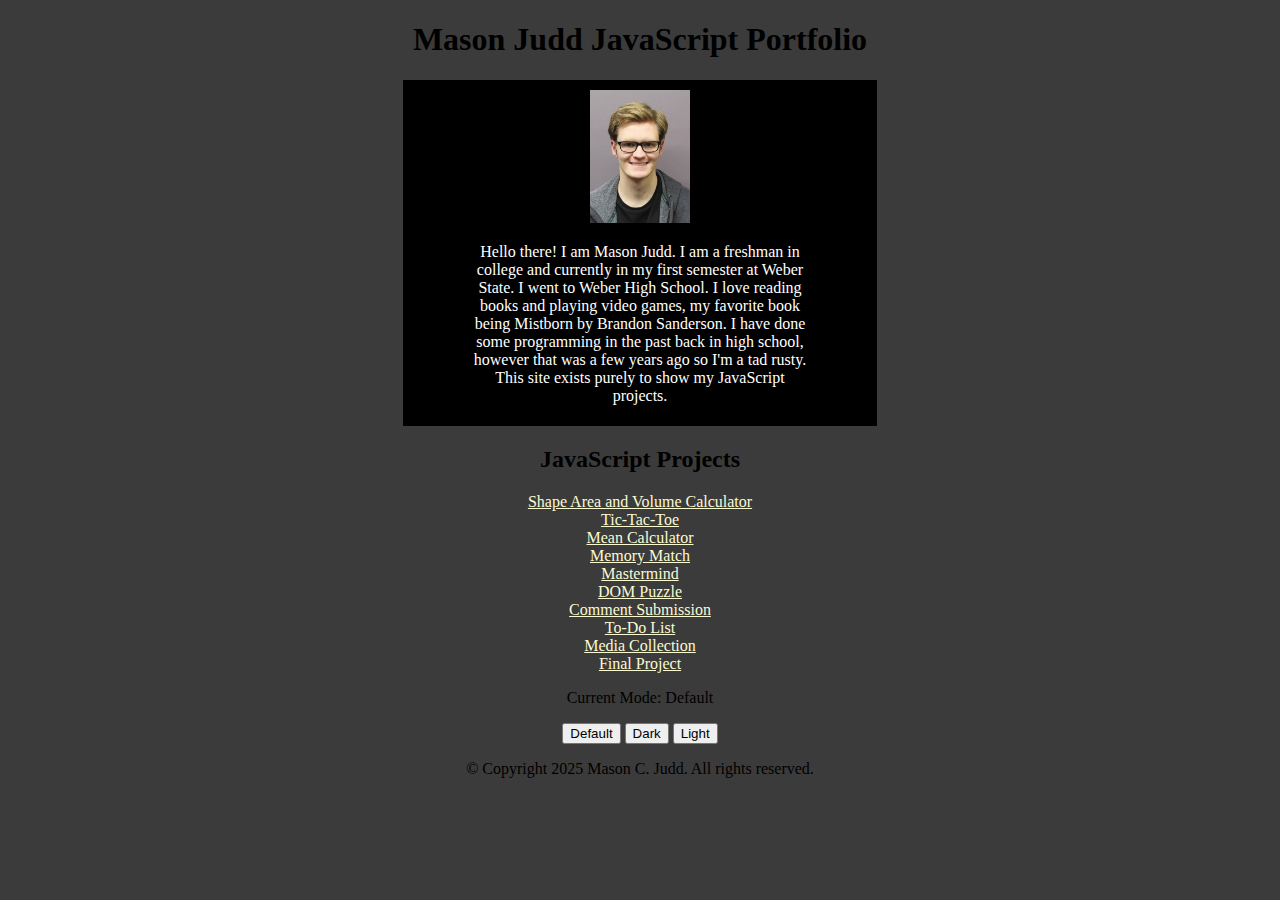
<file: index.html>
<!DOCTYPE html>
<html lang="en">
<head>
    <meta charset="UTF-8">
    <meta name="viewport" content="width=device-width, initial-scale=1.0">
    <link rel="stylesheet" href="styles/portfolio.css">
    <script src="scripts/portfolio.js"></script>
    <title>JavaScript Portfolio</title>
</head>
    <body id="pageBody">
        <h1 id="pageTitle">Mason Judd JavaScript Portfolio</h1>
        <div id="mainParagraph">
            <img src="images/Profile Picture.png" alt="Profile Picture">
            <p>
                Hello there! I am Mason Judd. I am a freshman in college and currently in my first semester
                at Weber State. I went to Weber High School. I love reading books and playing video games, 
                my favorite book being Mistborn by Brandon Sanderson. I have done some programming in the 
                past back in high school, however that was a few years ago so I'm a tad rusty. This site exists
                purely to show my JavaScript projects.
            </p>
        </div>
        <div id="subParagraph">
            <h2>JavaScript Projects</h2>
            <a href="pages/shapeCalculator.html">Shape Area and Volume Calculator</a>
            <br>
            <a href="pages/ticTacToe.html">Tic-Tac-Toe</a>
            <br>
            <a href="pages/arithmeticMean.html">Mean Calculator</a>
            <br>
            <a href="pages/memoryMatch.html">Memory Match</a>
            <br>
            <a href="pages/mastermindWithErrors.html">Mastermind</a>
            <br>
            <a href="pages/domPuzzle.html">DOM Puzzle</a>
            <br>
            <a href="pages/commentSubmission.html">Comment Submission</a>
            <br>
            <a href="pages/toDoList.html">To-Do List</a>
            <br>
            <a href="pages/mediaCollection.html">Media Collection</a>
            <br>
            <a href="pages/FinalProject.html">Final Project</a>


            <p id="mode">Current Mode: Default</p>
            <button onclick="Default()">Default</button>
            <button onclick="Dark()">Dark</button>
            <button onclick="Light()">Light</button>

            <p>&copy; Copyright 2025 Mason C. Judd. All rights reserved.</p>
        </div>
    </body>
</html>
</file>
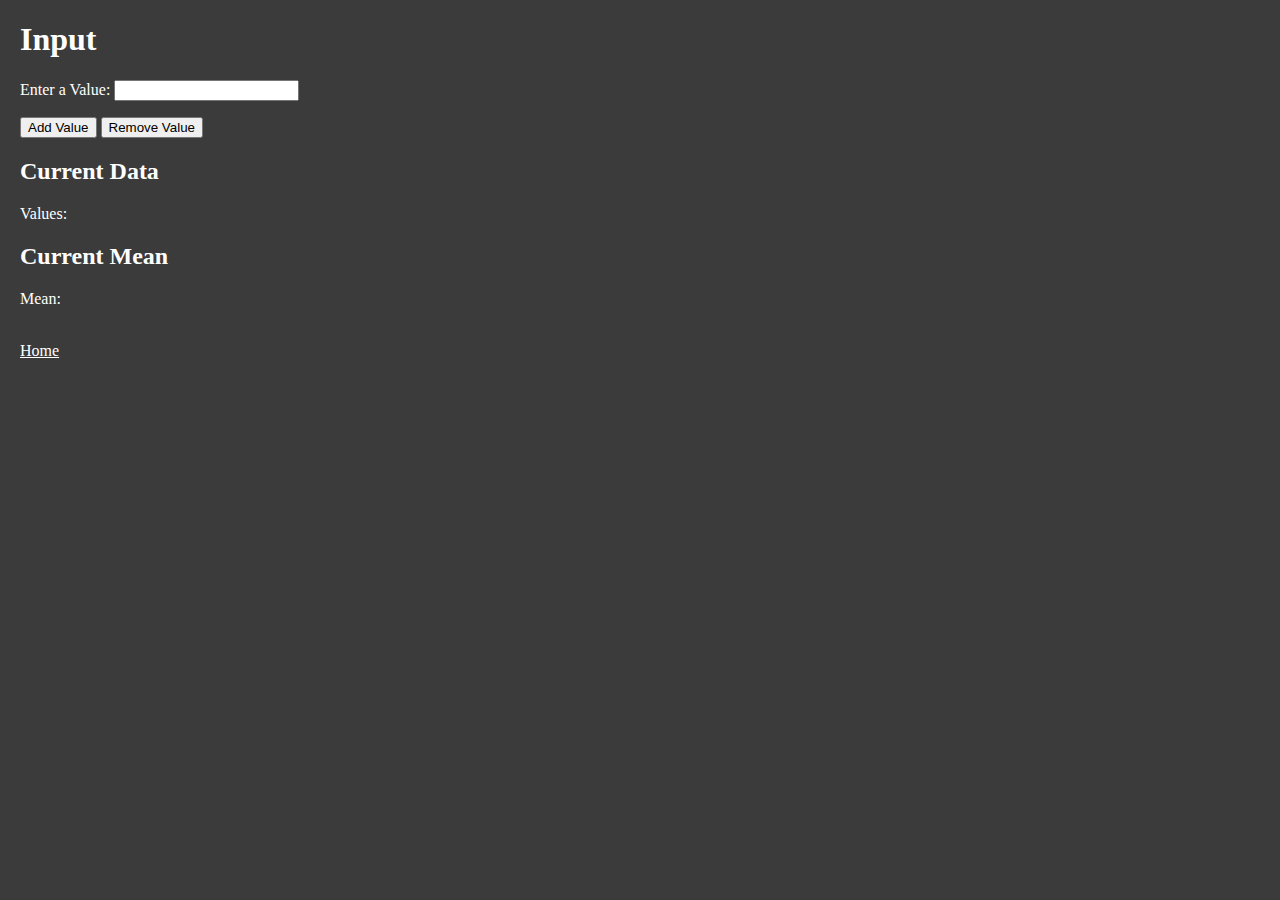
<file: pages/arithmeticMean.html>
<!DOCTYPE html>
<html lang="en">
<head>
    <meta charset="UTF-8">
    <meta name="viewport" content="width=device-width, initial-scale=1.0">
    <title>Mean Calculator</title>
    <script src="../scripts/meanCalc.js"></script>
    <link rel="stylesheet" href="../styles/meanCalc.css">
</head>
<body>
    <h1>Input</h1>
    <p>Enter a Value: <input type="text" id="input"></p> 
    <button onclick="addValue()">Add Value</button> 
    <button onclick="removeValue()">Remove Value</button>
    <h2>Current Data</h2>
    <p>Values: <span id="values"></span></p>
    <h2>Current Mean</h2>
    <p>Mean: <span id="mean"></span></p>
    <br>
    <a href="../index.html">Home</a>
</body>
</html>
</file>
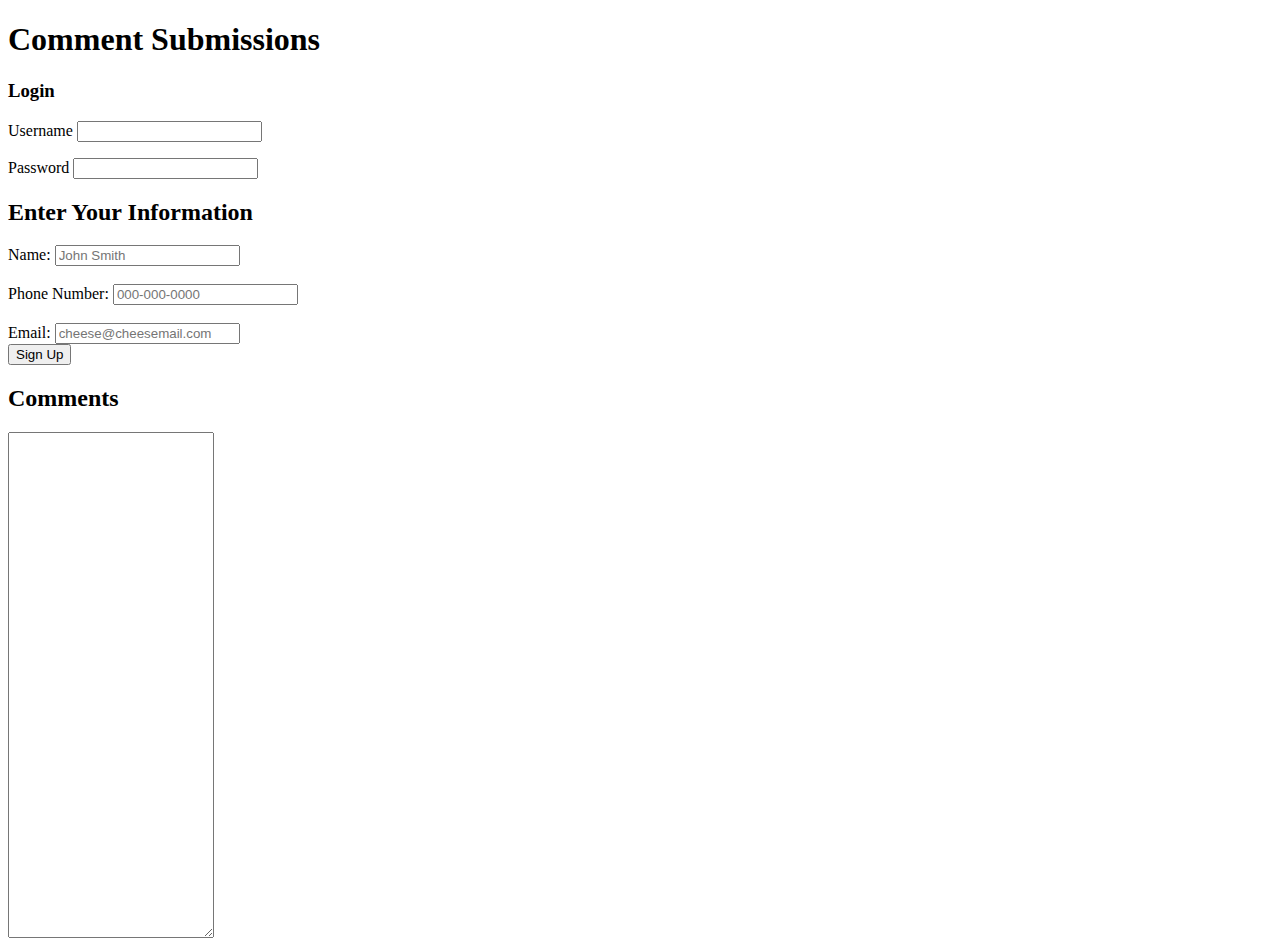
<file: pages/commentSubmission.html>
<!DOCTYPE html>
<html lang="en">
<head>
    <meta charset="UTF-8">
    <meta name="viewport" content="width=device-width, initial-scale=1.0">
    <title>Comment Submission</title>
    <style>
        textarea {
            width: 200px;
            height: 500px;
        }
    </style>
    
</head>
<body>
    <h1>Comment Submissions</h1>

    <form id="loginForm" action="" method="post" onsubmit="sanitize(event)">
        <!-- Username -->
        <h3>Login</h3>
        <label for="username">Username</label>
        <input 
            id="username"
            name="user"
            type="username"
            autocomplete="username"
			pattern="[a-zA-Z0-9_]{2,10}"
        >
        <br>
        <p id="userProblems"></p>

        <!-- Password -->
        <label for="password">Password</label>
        <input 
            id="password"
            name="userpass"
            type="password"
        >
        <br>
        <p id="passProblems"></p>



        <h2>Enter Your Information</h2>

        <!-- Name -->
        <label for="name">Name:</label>
        <input 
            id="name" 
            name="name"
            type="text"
            pattern="[a-zA-Z ]{1,100}"
            title="Letters Only"
            placeholder="John Smith"
        >
        <br><br>

        <!-- Phone Number -->
        <label for="phone">Phone Number:</label>
        <input 
            id="phone"
            name="phone"
            type="tel"
            pattern="[0-9]{3}-[0-9]{3}-[0-9]{4}"
            title="Ten Numbers"
            placeholder="000-000-0000"
        >
        <br><br>

        <!-- Email -->
        <label for="email">Email:</label>
		<input 
			id="email" 
			name="useremail"
			type="email"
			autocomplete="email"
            placeholder="cheese@cheesemail.com"
		>
		<br>
        <button type="submit">Sign Up</button>
        <br>

        <h2>Comments</h2>
        <textarea name="commentSection" id="comments"></textarea>
    </form>
    

    
    
    <script src="../scripts/commentSubmit.js"></script>
</body>
</html>
</file>
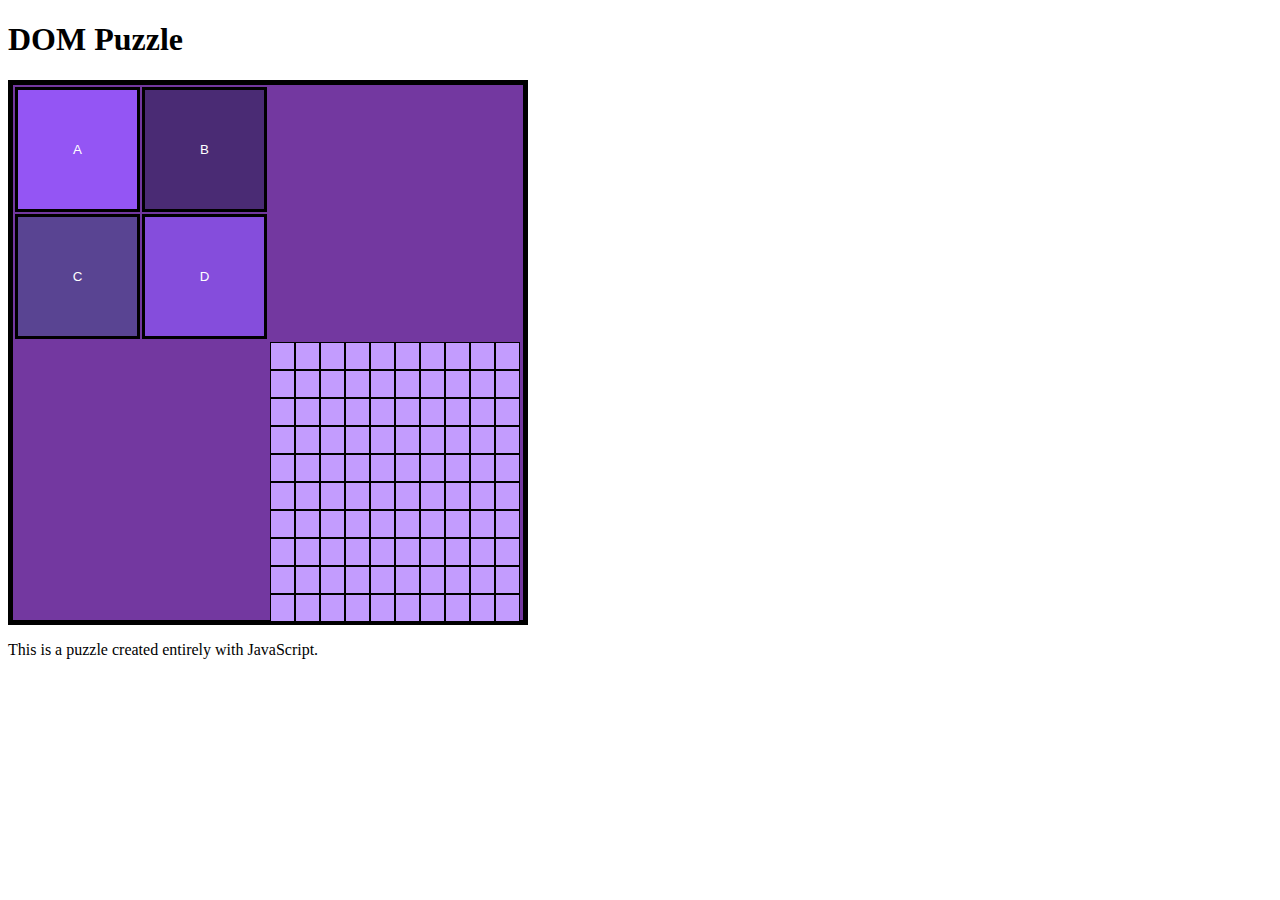
<file: pages/domPuzzle.html>
<!DOCTYPE html>
<html>
    <head>
        <title>DOM Puzzle</title>
        <style>
            /* NOTE: Do NOT modify this stylesheet */
            #puzzle { 
                width: 500px; 
                height: 500px; 
                border: 5px solid black;
            }
        </style>

    </head>
    <body>

        <!-- NOTE: Do NOT modify the body or div -->

        <div id='puzzle'></div>

        <script>
        // All puzzle code must be implemented here
        function mainTable() {
            const title = document.createElement('h1');
            title.innerHTML = "DOM Puzzle";
            const puzzle = document.getElementById('puzzle');
            puzzle.parentNode.insertBefore(title, puzzle);

            document.getElementById('puzzle').style.height = '535px';
            document.getElementById('puzzle').style.width = '510px';
            document.getElementById('puzzle').style.backgroundColor = '#7338A0';
            document.getElementById('puzzle').style.margin = "0";
            document.getElementById('puzzle').addEventListener('mouseenter', ()=> { 
                document.getElementById('puzzle').style.border = "5px solid orange";
            });
            document.getElementById('puzzle').addEventListener('mouseleave', ()=> { 
                document.getElementById('puzzle').style.border = "5px solid black";
            });
            
            
            const table = document.createElement('table');
            table.style.borderSpacing = "0";

            for (let row = 0; row < 2; row++) {
                const tr = document.createElement('tr');
                for (let col = 0; col < 2; col++) {
                    const td = document.createElement('td');
                    td.style.height = "250px";
                    td.style.width = "250px";
                    td.style.margin = "0";
                    tr.appendChild(td);
                }
                tr.style.margin = "0";
                table.appendChild(tr);
            }

            
            puzzle.appendChild(table);

            topLeft();

            bottomRight();

            const footNote = document.createElement('p');
            footNote.innerHTML = "This is a puzzle created entirely with JavaScript.";
            puzzle.parentNode.appendChild(footNote);
            
        }

        function topLeft() {
            const puzzle = document.getElementById('puzzle').firstElementChild;
            const buttons = puzzle.firstElementChild.firstElementChild

            const table = document.createElement('table');
            table.style.borderSpacing = "0";

            for (let row = 0; row < 2; row++) {
                const tr = document.createElement('tr');
                for (let col = 0; col < 2; col++) {
                    const td = document.createElement('td');
                    td.style.height = "125px";
                    td.style.width = "125px";
                    td.style.margin = "0";
                    // td.style.border = "1px solid black";
                    tr.appendChild(td);
                }
                tr.style.margin = "0";
                table.appendChild(tr);
            }

            for (let row = 0; row < 2; row++) {
                let buttonPlace = table.children[row];
                for (let col = 0; col < 2; col++) {
                    const button = document.createElement('button');
                    button.style.height = "125px";
                    button.style.width = "125px";
                    button.style.margin = "0";
                    button.style.border = "3px solid black";
                    button.style.borderSpacing = "0";
                    
                    buttonPlace.children[col].appendChild(button);
                }
            }

            // Button A
            table.children[0].children[0].children[0].style.backgroundColor = "#9455F4";
            table.children[0].children[0].children[0].style.color = "white";
            table.children[0].children[0].children[0].innerHTML = "A";

            // Button B
            table.children[0].children[1].children[0].style.backgroundColor = "#4A2B74";
            table.children[0].children[1].children[0].style.color = "white";
            table.children[0].children[1].children[0].innerHTML = "B";

            // Button C
            table.children[1].children[0].children[0].style.backgroundColor = "#594492";
            table.children[1].children[0].children[0].style.color = "white";
            table.children[1].children[0].children[0].innerHTML = "C";

            // Button D
            table.children[1].children[1].children[0].style.backgroundColor = "#854DDC";
            table.children[1].children[1].children[0].style.color = "white";
            table.children[1].children[1].children[0].innerHTML = "D";

            buttons.appendChild(table);

        }

        function bottomRight() {
            const puzzle = document.getElementById('puzzle').firstElementChild;
            const buttons = puzzle.children[1].children[1]

            // buttons.style.backgroundColor = "green";

            const table = document.createElement('table');
            table.style.borderSpacing = "0";

            for (let row = 0; row < 10; row++) {
                const tr = document.createElement('tr');
                for (let col = 0; col < 10; col++) {
                    const td = document.createElement('td');
                    td.style.height = "24px";
                    td.style.width = "25px";
                    td.style.margin = "0";
                    td.style.border = "1px solid black";
                    td.style.backgroundColor = "#C39CFE";
                    td.setAttribute('onclick', 'buttonColor(this)');
                    tr.appendChild(td);
                }
                tr.style.margin = "0";
                table.appendChild(tr);
            }
            buttons.appendChild(table);
        }

        function buttonColor(element) {
            let buttonColor = [];

            // button clicked
            buttonColor.push(element);

            // button to the left
            buttonColor.push(element.previousElementSibling);

            // button to the right
            buttonColor.push(element.nextElementSibling);

            buttonColor[0].style.backgroundColor = "#4A2574";

            if (buttonColor[1] !== null ){
                buttonColor[1].style.backgroundColor = "#FF9E00";
            }
                
            
            if (buttonColor[2] !== null ){
                buttonColor[2].style.backgroundColor = "#FF9E00";
            }
        }

        mainTable();

        </script>
    </body>
</html>
</file>
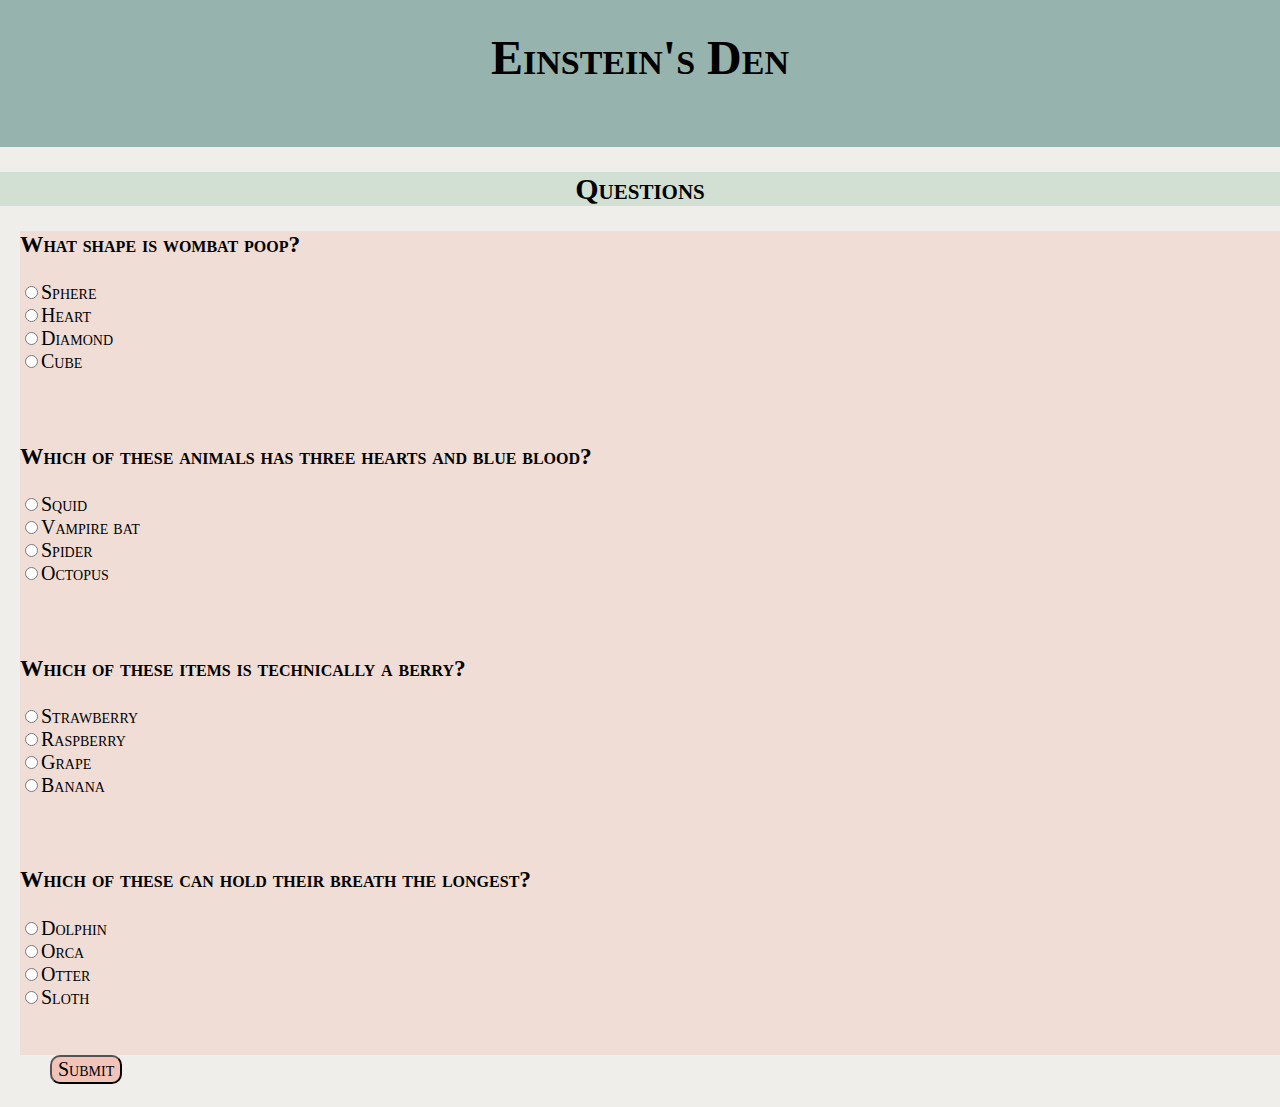
<file: pages/FinalProject.html>
<!DOCTYPE html>
<html lang="en">
<head>
    <meta charset="UTF-8">
    <meta name="viewport" content="width=device-width, initial-scale=1.0">
    <title>Strange Quiz</title>
    <script src="../scripts/quiz.js"></script>
    <link rel="stylesheet" href="../styles/quiz.css">
</head>
<body>
    <div id="titlee">
        <h1 id="title">Einstein's Den</h1>
    </div>
    
    <div id="questionTitle">
        <h2>Questions</h2>
    </div>
    

    <form>
        <div id="questions"></div>
        <input type="button" onclick="alert('The correct answer is: *insert correct answer here*')" value="Submit" id="submit"><br><br>
    </form>
</body>
</html>
</file>
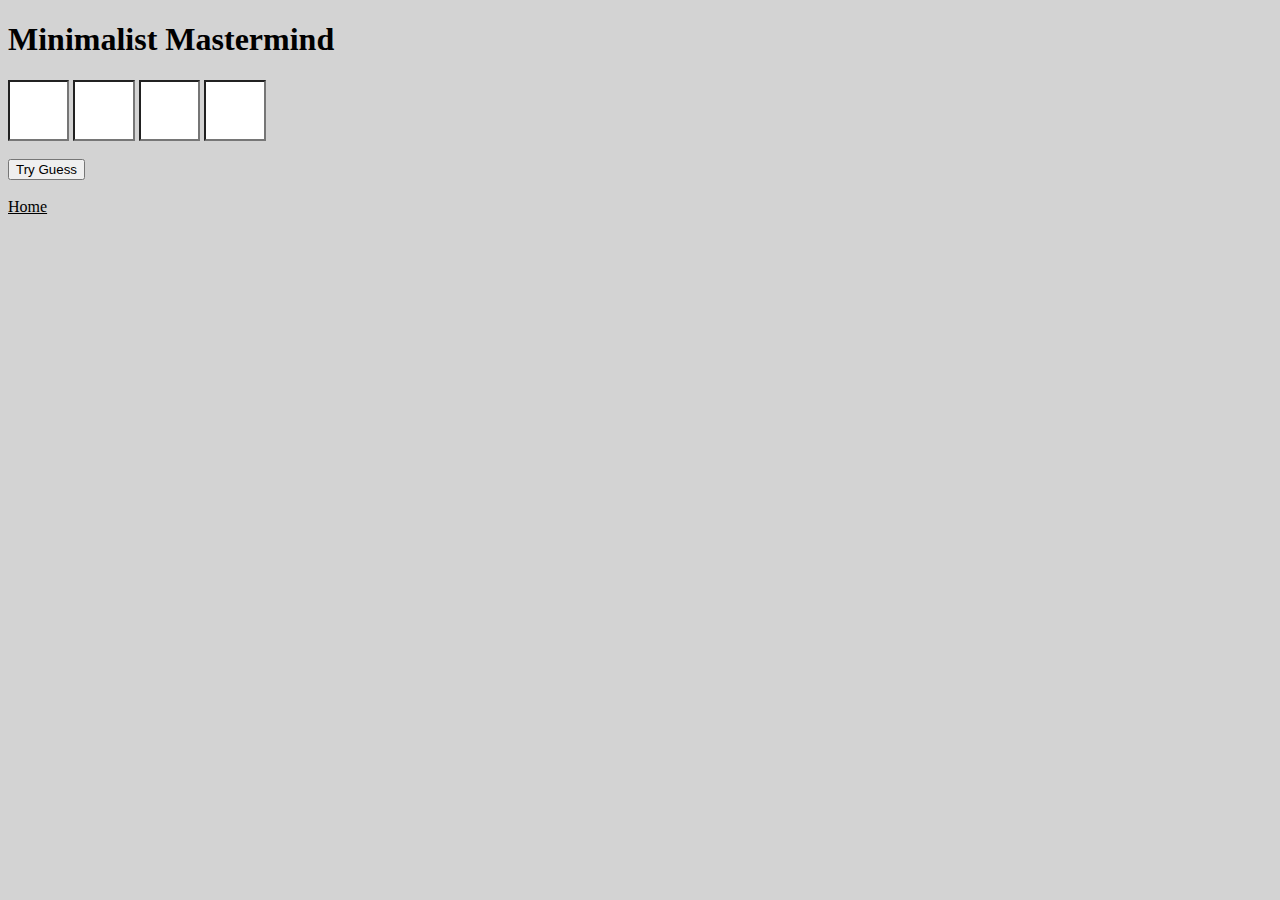
<file: pages/mastermindWithErrors.html>
<!DOCTYPE html>
<html>
	<head>
		<title>Minimalist Mastermind</title>		
		<style>
			input {
				width: 2ch;
				font-size: xxx-large;
				text-align: center;
			}
			
			p {
				font-size: xxx-large;
				margin-top: 0px;
				margin-bottom: 0px
			}

			body {
				background-color: #D3D3D3;
			}

			a {
				color: black;
			}
		</style>
	</head>
	<body>
		<h1>Minimalist Mastermind</h1>
		
		<div id='guessArea'>
			<input type='text' id='slot1'>
			<input type='text' id='slot2'>
			<input type='text' id='slot3'>
			<input type='text' id='slot4'>
		</div>
		
		<br><button id='guess' onclick='tryGuess()'>Try Guess</button><br><br>
		
		<div id='pastGuesses'></div>

		<script>
			let code = [];
			resetGame();
			
			function resetGame() {
				code = [];
				
				// Load a new code
				for (let i = 0; i < 4; i++)
					code.push(Math.floor(Math.random() * 6) + 1);
				
				// Clear past guesses
				document.getElementById('pastGuesses').innerHTML = "";
				
				// Return each input field to its beginning state
				for (let i = 1; i <= 4; i++) {
					let slot = document.getElementById('slot' + i);
					slot.disabled = false;
					slot.value = '';
					slot.style.backgroundColor = 'white';
					slot.style.color = 'black';
				}
				
				// Revert the button back to Try Guess
				document.getElementById('guess').innerHTML = "Try Guess";
				document.getElementById('guess').setAttribute("onclick", "tryGuess()");
				
				// Cheat code
				console.log(code);
			}
		
			function clearSlots() {
				for (let i = 1; i <= 4; i++)
					document.getElementById('slot' + i).value = '';
			}
		
			// TODO: Create custom error class
			class RuleError extends Error{
				constructor(message) {
					super(message);
					this.name = "Rule Error: ";
				}
			}
		
			function checkInput(slot) {				
				// TODO: Add try/catch
				try {
					slot = parseInt(slot);
					// console.log(slot);
					// console.log(notNumber);
					if (slot > 6 || slot < 1) {
						throw new RuleError("Inputs must be a number 1-6.");
					}
					else if (slot <= 6 && slot >= 1) {
						return true;
					}
					else {
						throw new RuleError("Inputs must be numbers.");
					}
				
				}
				catch (error) {
					alert(error.name + error.message);
					return false
				}
				
			}
		
			function tryGuess() {
				// Retrieve guesses from the page
				let guesses = [];
				for (let i = 1; i <= 4; i++) {
					let slot = parseInt(document.getElementById('slot' + i).value);
					if (checkInput(slot))
						guesses.push(slot);
					else
						break;
				}
			
				// If there are four useful values, check amounts
				if (guesses.length === 4) {
					let correctPosition = 0;
					let correctColor = 0;
					
					// Copy array to make changes
					const codeCopy = [...code];
					
					// Determine correct position first
					for (let i = 0; i < 4; i++) 
						if (guesses[i] === codeCopy[i]) {							
							correctPosition++;
							// Account for used peg
							codeCopy[i = '-'];
						}
					
					// Determine remaining correct colors
					for (let i = 0; i < 4; i++)
						if (codeCopy.includes(guesses[i])) {
							correctColor++;
							// Account for used peg
							codeCopy[codeCopy.indexOf(guesses[i])] = '-';
						}
					
					// End game on win
					if (correctPosition === 4) {						
						for (let i = 1; i <= 4; i++) {
							let slot = document.getElementById('slot' + i);
							slot.disabled = true;
							slot.style.backgroundColor = 'lime';
							slot.style.color = 'green';
						}
						
						document.getElementById('guess').innerHTML = "Reset Game";
						document.getElementById('guess').setAttribute("onclick", "resetGame()");
					}
					// Add incorrect guess to the display
					else {
						output = '<p>';
						for (let i = 0; i < 4; i++)
							output += '<input disabled value="' + guesses[i] + '">';
						
						// Add black piece for correct position and color
						for (let i = 0; i < correctPosition; i++)							
							output += '&#9823;';
						
						// Add white piece for correct color only
						for (let i = 0; i < correctColor; i++)
							output += '&#9817;';
						
						// Update display
						let currentDisplay = document.getElementById('pastGuesses');
						currentDisplay.innerHTML = output + '</p>' + currentDisplay.innerHTML;	

						clearSlots();
			
				}
			}
		}
		</script>
		<a href="../index.html">Home</a>
	</body>
</html>
</file>
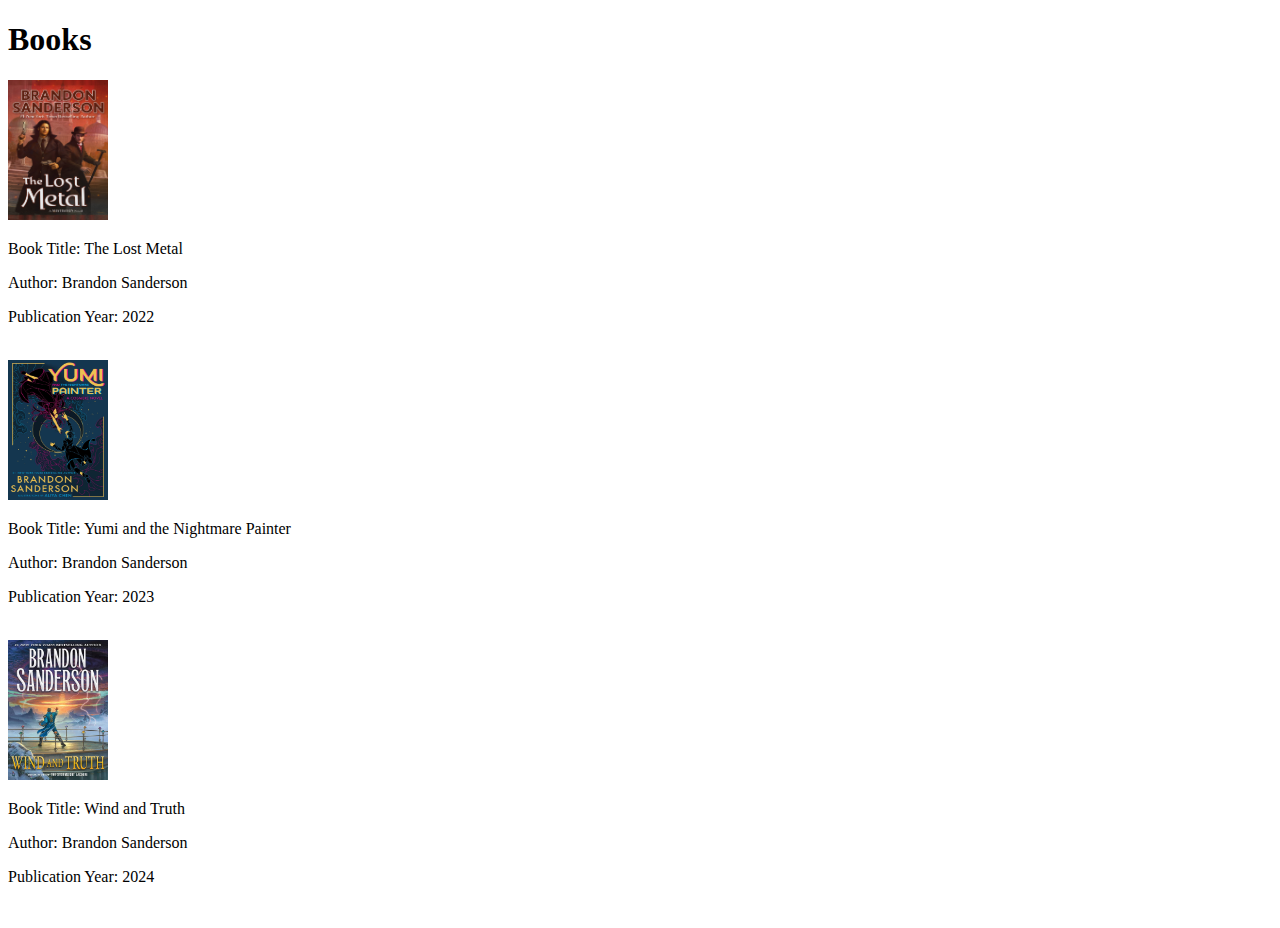
<file: pages/mediaCollection.html>
<!DOCTYPE html>
<html lang="en">
<head>
    <meta charset="UTF-8">
    <meta name="viewport" content="width=device-width, initial-scale=1.0">
    <title>Book Collection</title>
    <script src="../scripts/mediaCollection.js"></script>
    <style>
        img {
            width: 100px;
            height: 140px;
        }
    </style>
</head>
<body>
    <h1>Books</h1>
    <div id ="bookList"></div>

    
</body>
</html>
</file>
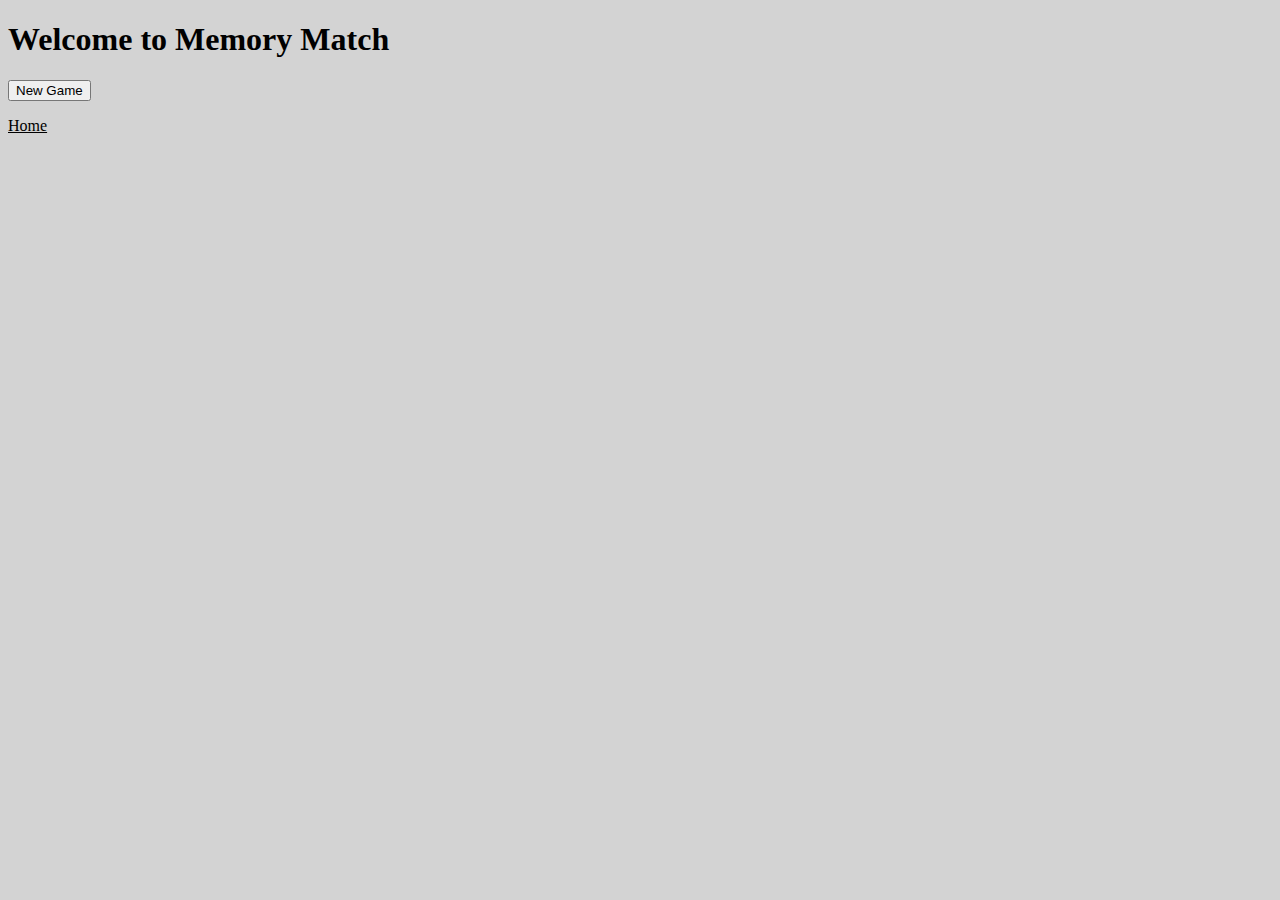
<file: pages/memoryMatch.html>
<!DOCTYPE html>
<html lang="en">
<head>
<meta charset="UTF-8">
<title>Memory Match</title>
<style> .tile { 
    font-size: xx-large; 
    width: 50px; 
    height: 50px; 
    line-height: 50px; 
    background-color: gray; 
    text-align: center;
}

td { width: 55px; height: 55px; }

body {
    background-color: #D3D3D3;
}

a {
    color: black;
}

</style>

</head>
    <body>
        <h1>Welcome to Memory Match</h1>

    <p><button onclick='gameReset()'>New Game</button></p>

    <div id='gameBoard'></div>

    <script> 
    let map = []; 
    let tile1 = null, tile2 = null;

    const loadMap = (rows = 4, cols = 4) => {
        let maxPairs = rows * cols / 2;
        let pairs = [];
        for (let i = 0; i < maxPairs; i++) {
            pairs.push(i + 1);
            pairs.push(i + 1);
        }
        console.log(pairs);

        const shuffle = (pairs) => {

            for (let i = pairs.length - 1; i > 0; i--) { 
                const j = Math.floor(Math.random() * (i + 1));
                let temp = pairs[i]; 
                pairs[i] = pairs[j]; 
                pairs[j] = temp; 
            } 
            return pairs;
            
        }
        let pairsScramble = shuffle(pairs);
        console.log(pairsScramble);

        let scram = 0;
        for (let row = 0; row < rows; row++) {
			map[row] = [];
			for (let col = 0; col < cols; col++) {
				map[row][col] = pairsScramble[scram];
                scram++;
			}
		}
        console.log(map);
    }

    const makeBoard = (rows = 4, cols = 4) => {
        let output = '<table>'; 
        for (let row = 0; row < rows; row++) { 
            output += '<tr>';

            for (let col = 0; col < cols; col++) { 
                output += '<td><button' + ' class="tile"' + ' id="' + row + '_' + col + '"' + ' onclick="process(' + row + ',' + col + ')">' +
                '</button></td>';

            }
            output += '</tr>';
        }
        document.getElementById('gameBoard').innerHTML = output + '</table>';
    }

    const gameReset = () => {
        loadMap();
        makeBoard();
    }

    const process = (row, col) => {
        let clicked_tile = document.getElementById(row + '_' + col);

        // Clicked tile not already contains data 
        if (!Boolean(clicked_tile.innerHTML)){

            // Tile 1 not yet selected 
            if (!tile1) { 
                tile1 = clicked_tile;

                clicked_tile.innerHTML = map[row][col];

            }

            // Tile 2 not yet selected 
            else if (!tile2) { 
                tile2 = clicked_tile; clicked_tile.innerHTML = map[row][col];
            // TODO: Set timeout callback function
                setTimeout(checkMatch, 1000);
            }

        }
    }

    const checkMatch = () => {
        if (tile1.innerHTML == tile2.innerHTML) { 
            tile1.hidden = true; 
            tile2.hidden = true;

        }

        tile1.innerHTML = ''; 
        tile2.innerHTML = ''; 
        tile1 = tile2 = null;
    }

    // TODO: Write the project code

    </script>
        <a href="../index.html">Home</a>
    </body>
</html>
</file>
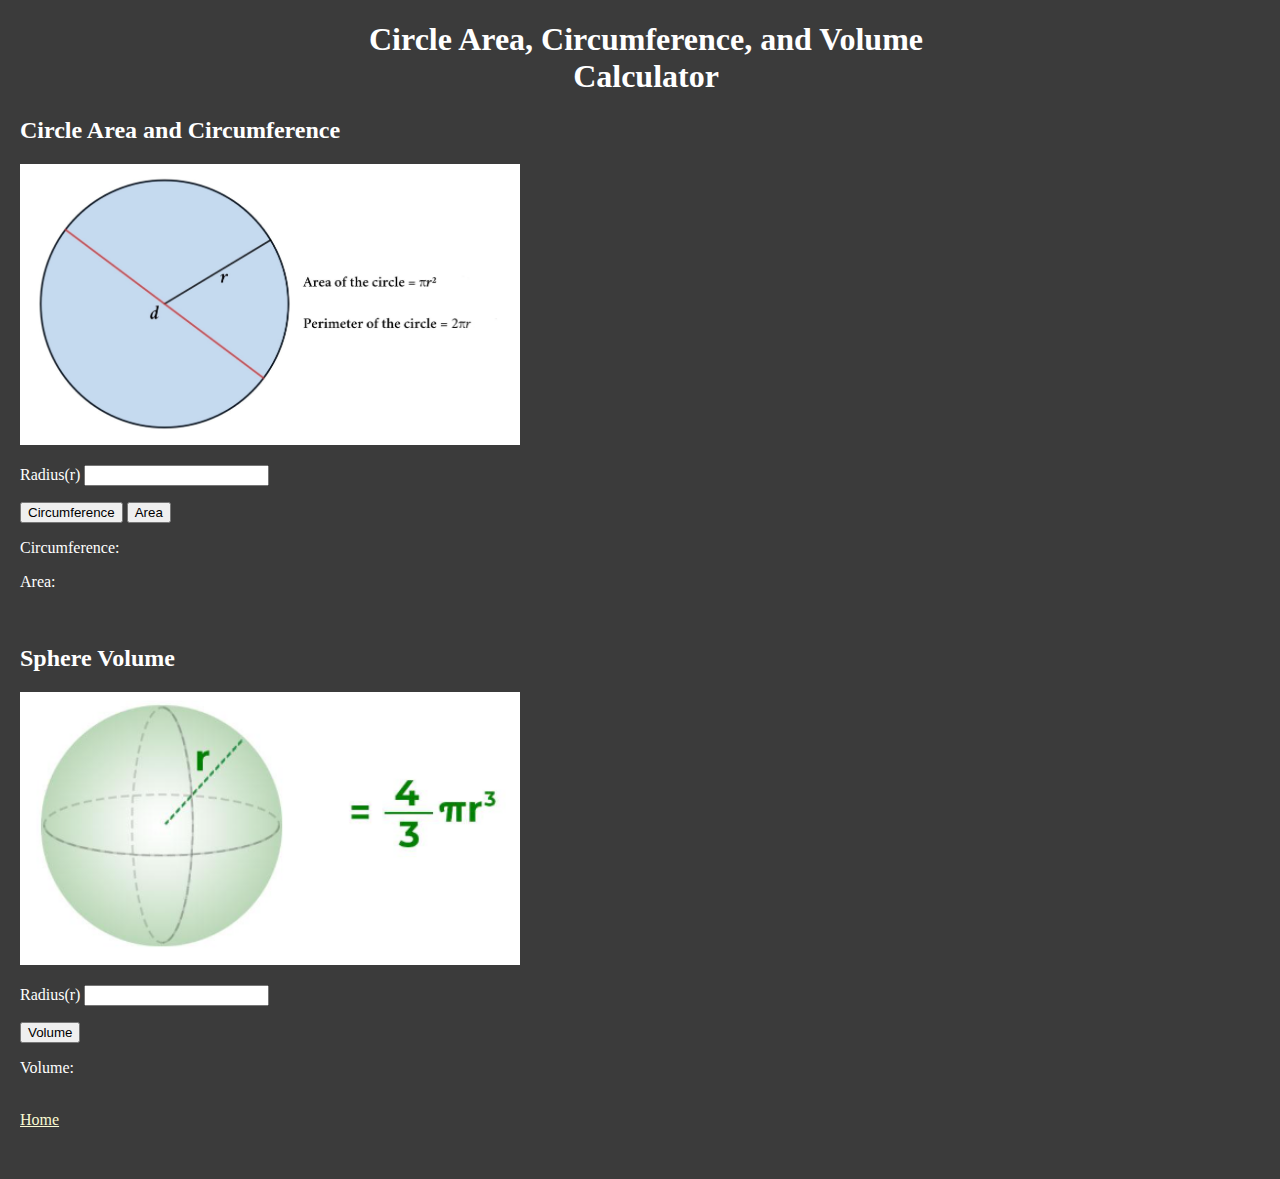
<file: pages/shapeCalculator.html>
<!DOCTYPE html>
<html lang="en">
<head>
    <meta charset="UTF-8">
    <meta name="viewport" content="width=device-width, initial-scale=1.0">
    <link rel="stylesheet" href="../styles/shapeCalculator.css">
    <script src="../scripts/shapeCalculator.js"></script>
    <title>Shape Calculator</title>
</head>
    <body id="shapeCalculatorBody">
        <h1>Circle Area, Circumference, and Volume Calculator</h1>
        <h2>Circle Area and Circumference</h2>
        <img src="../images/CircleAreaPerimeter.jpg" alt="Circle Area and Circumference Image" class="mathImages">
        <p>Radius(r) <input type="text" id="radius1"></p>
        <button onclick="circumference()">Circumference</button>
        <button onclick="area()">Area</button>
        <p>Circumference: <span id="circumferenceResult"></span></p>
        <p>Area: <span id="areaResult"></span></p>

        <br>

        <h2>Sphere Volume</h2>
        <img src="../images/SphereVolume.png" alt="Sphere Volume Image" class="mathImages">
        <p>Radius(r) <input type="text" id="radius2"></p>
        <button onclick="volume()">Volume</button>
        <p>Volume: <span id="volumeResult"></span></p>
        
        <br>

        <a href="../index.html">Home</a>

    </body>
</html>
</file>
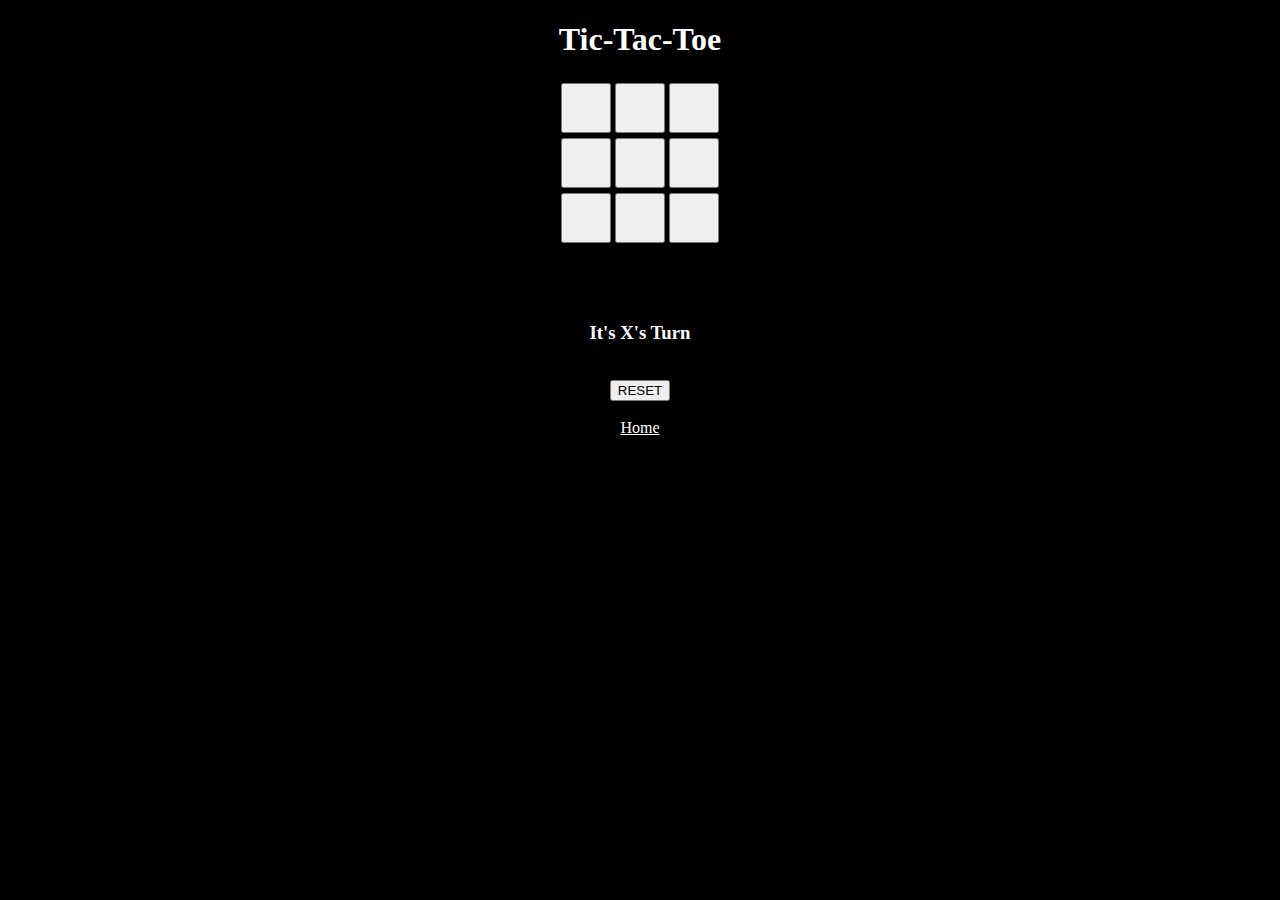
<file: pages/ticTacToe.html>
<!DOCTYPE html>
<html lang="en">
<head>
    <meta charset="UTF-8">
    <meta name="viewport" content="width=device-width, initial-scale=1.0">
    <title>Tic-Tac-Toe</title>
    <script src="../scripts/ticTacToe.js"></script>
    <link rel="stylesheet" href="../styles/ticTacToe.css">
</head>
<body>
    <h1>Tic-Tac-Toe</h1>

    <table>

        <tr>
            <td><button id="a1" onclick="changeMark('a1')" class="gameSpaces"></button></td>
            <td><button id="b1" onclick="changeMark('b1')" class="gameSpaces"></button></td>
            <td><button id="c1" onclick="changeMark('c1')" class="gameSpaces"></button></td> 
        </tr>
        <tr>
            <td><button id="a2" onclick="changeMark('a2')" class="gameSpaces"></button></td>
            <td><button id="b2" onclick="changeMark('b2')" class="gameSpaces"></button></td>
            <td><button id="c2" onclick="changeMark('c2')" class="gameSpaces"></button></td> 
        </tr>
        <tr>
            <td><button id="a3" onclick="changeMark('a3')" class="gameSpaces"></button></td>
            <td><button id="b3" onclick="changeMark('b3')" class="gameSpaces"></button></td>
            <td><button id="c3" onclick="changeMark('c3')" class="gameSpaces"></button></td> 
        </tr>

        <!-- <TODO: Complete the tic-tac-toe grid -->
    </table>

    <br>

    <h2 id="winner"></h2>

    <br>

    <div id="resetButton">
        <h3 id="whosNext">It's X's Turn</h3>
        <br>
        <button onclick="resetGame()">RESET</button>

        <br>
        <br>

        <a href="../index.html">Home</a>
    </div>

    
    
</body>
</html>
</file>
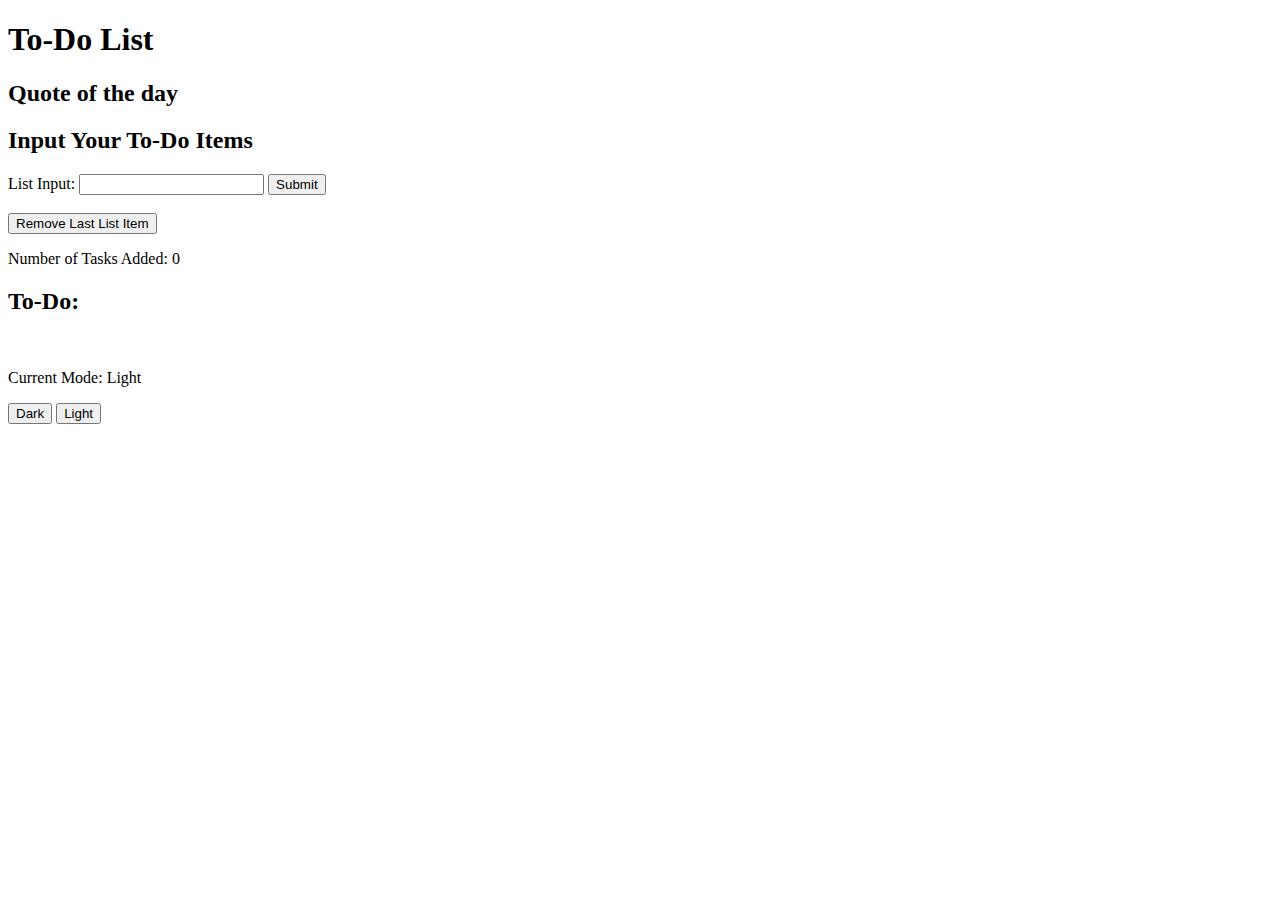
<file: pages/toDoList.html>
<!DOCTYPE html>
<html lang="en">
<head>
    <meta charset="UTF-8">
    <meta name="viewport" content="width=device-width, initial-scale=1.0">
    <title>To-Do List</title>
    <script src="../scripts/toDoList.js"></script>
</head>
<body id="pageBody" onload="loaded()">
    <h1 id="pageHeader">To-Do List</h1>

    <h2>Quote of the day</h2>
    <p id="quote"></p>
    <p id="author"></p>
    
    <h2 id="inputTitle">Input Your To-Do Items</h2>
    <form onsubmit="displayListItem(event)" id="pageForm">
        <label for="listInput">List Input:</label>
        <input id = "listInput" type="text">
        <button type="submit">Submit</button>
        <br><br>
    </form>
    <button onclick="removeListItem(event)">Remove Last List Item</button>
    <br>
    <p>Number of Tasks Added: <span id="sessionIncrement">0</span></p>

    <h2 id="listTitle">To-Do:</h2>
    <div id ="list"></div>
    <br>
    <p id="mode">Current Mode: Light</p>
        <button onclick="dark()">Dark</button>
        <button onclick="light()">Light</button>
</body>
</html>
</file>
<file: styles/portfolio.css>
/* Main Page */
body{
    background-color: #3b3b3b;
    margin: 0px;
    padding: opx;
}
h1{
    margin: opx;
    background-color: #3b3b3b;
    text-align: center;
    margin-left: auto;
    margin-right: auto;
    width: 50vw;
}
#mainParagraph{
    margin: opx;
    background-color: black;
    color: white;
    padding-top: 10px;
    padding-bottom: 5px;
    padding-left: 5vw;
    padding-right: 5vw;
    text-align: center;
    margin-left: auto;
    margin-right: auto;
    width: 27vw;
}
img{
    width: 100px;
}
#subParagraph{
    margin: opx;
    color: black;
    background-color: #3b3b3b;
    text-align: center;
    margin-left: auto;
    margin-right: auto;
    width: 50vw;
}
a {
    color: lightgoldenrodyellow;
}
</file>
<file: styles/meanCalc.css>
body {
    background-color: #3b3b3b;
    color: white;
    margin-left: 20px;
}

a {
    color: white;
}
</file>
<file: styles/quiz.css>
body {
    background-color: #F0EEEA;
    margin: 0; 
}

#titlee {
    display: flex;
    align-items: center;
    justify-content: center;
    background-color: #97B3AE;
    padding: 30px;

}

.albert {
    width: 80px; 
    height: 80px;
    margin-right: 15px;
}

#title {
    font-weight: 10;
    font-variant: small-caps;
    font-size: 3rem;
    font-weight: bold;
    font-family: Comic Sans MS, Comic Sans, cursive;
    color: rgb(0, 0, 0);
    margin-top: 0;
    
}

#questionTitle {
    text-align: center;
    font-weight: 100;
    font-size: 20px;
    font-variant: small-caps;
    font-family: Comic Sans MS, Comic Sans, cursive;
    color: black;
    background-color: #D2E0D3;
}

#questions {
    background-color: #F0DDD6;
}

form {
    margin-left: 20px;
    font-variant: small-caps;
    font-size: 20px;
    font-family:Comic Sans MS, Comic Sans, cursive;
    color: black;
}

#submit {
    margin-left: 30px;
    font-weight: 100;
    font-size: 20px;
    font-variant: small-caps;
    font-family: Comic Sans MS, Comic Sans, cursive;
    color: black;
    background-color: #F2C3B9;
    border-radius: 10px;

}
</file>
<file: styles/shapeCalculator.css>
body{
    background-color: #3b3b3b;
    margin: 0 px;
    padding: 0 px;
}
h1{
    margin: 0 px;
    background-color: #3b3b3b;
    text-align: center;
    margin-left: auto;
    margin-right: auto;
    width: 50vw;
}
.mathImages{
    width: 500px;
}
#shapeCalculatorBody{
    color: white;
    margin-left: 20px;
    margin-bottom: 50px;
}
a {
    color: lightgoldenrodyellow;
}
</file>
<file: styles/ticTacToe.css>
body {
    color: white;
    background-color: black;
}

h1 { 
    text-align: center;
}

h2 { 
    text-align: center;
}

a {
    color: white;
}

table {
    margin-left: auto;
    margin-right: auto;
}

#resetButton {
    text-align: center;
}

.gameSpaces { 
    width: 50px; 
    height: 50px;
}
</file>
